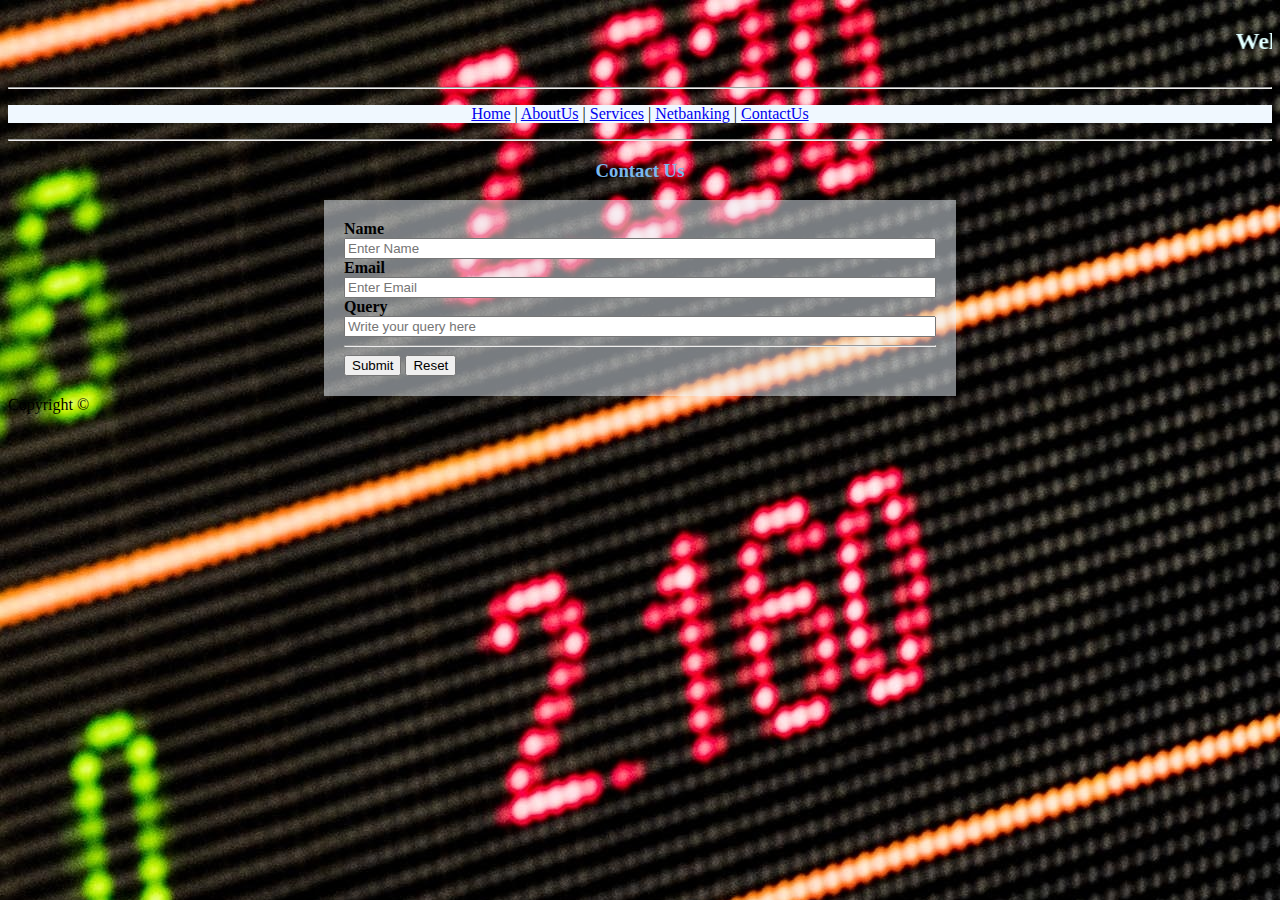
<file: index.html>
<!DOCTYPE html>
<html lang="en">
<head>
    <meta charset="UTF-8">
    <meta http-equiv="X-UA-Compatible" content="IE=edge">
    <meta name="viewport" content="width=device-width, initial-scale=1.0">
    <link href="./css/index.css" rel="stylesheet" />
    <title>Our Bank</title>
</head>
<body>
    <marquee><h2>Welcome to Our Bank!!</h2></marquee><hr>
    <p><a href="#">Home</a> | <a href="about.html">AboutUs</a> | <a href="services.html">Services</a> | <a href="login.html">Netbanking</a> 
        | <a href="contact">ContactUs</a></p><hr>
    
    <section class="contact">
        <h3>Contact Us</h3>
        <form action="">
            <div class="container">
                <label for="name"><b>Name</b></label><br>
                <input type="text" placeholder="Enter Name" name="name" required><br>
            
                <label for="email"><b>Email</b></label><br>
                <input type="email" placeholder="Enter Email" name="email" required><br>

                <label for="query"><b>Query</b></label><br>
                <input type="text" placeholder="Write your query here" name="query" required><br><hr>
            
                <button type="submit" value="Submit">Submit</button>
                <button type="reset" value="Reset">Reset</button><br>
            </div>
        </form>
    </section>


        <footer>
            Copyright &copy;
        </footer>
</body>
</html>
</file>
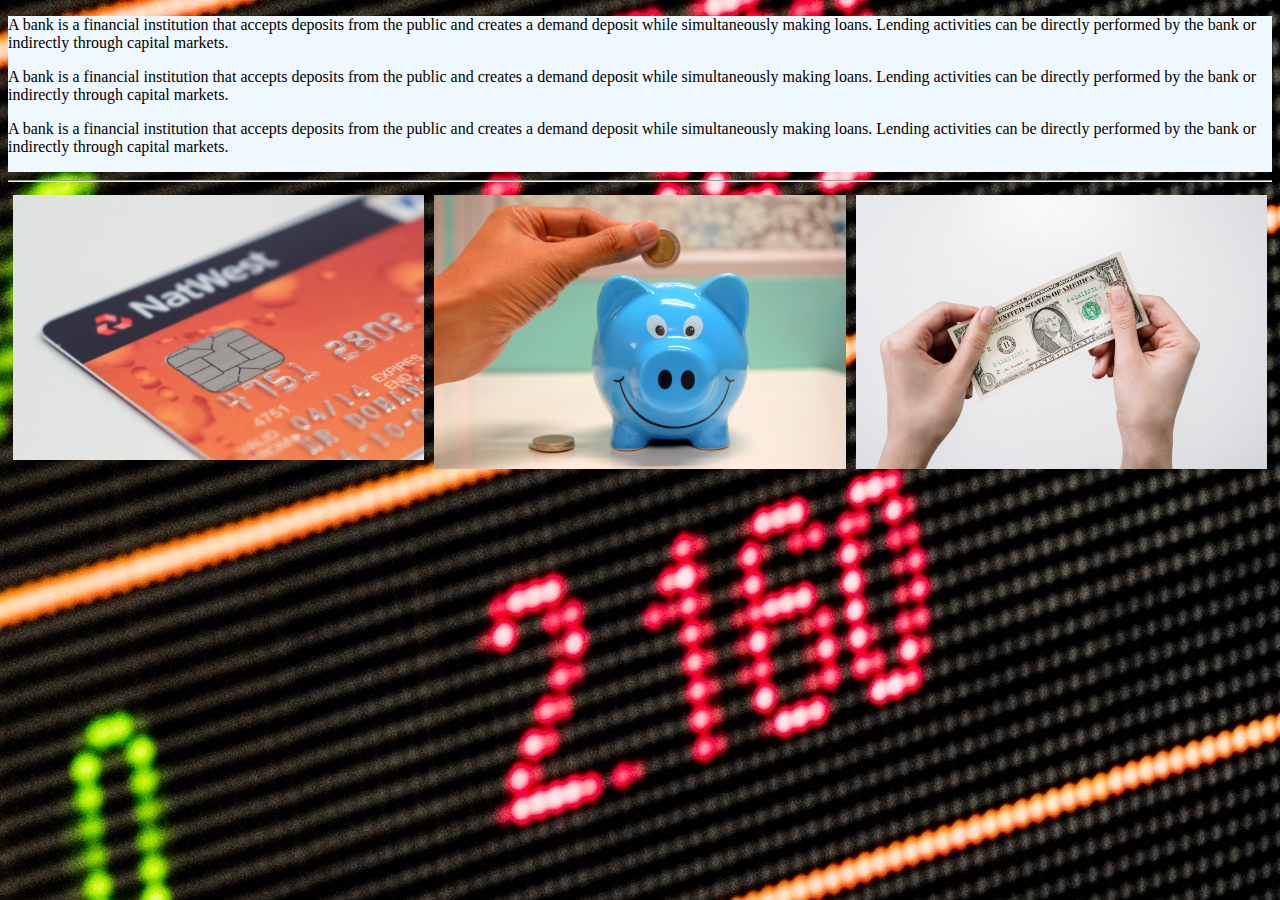
<file: about.html>
<!DOCTYPE html>
<html lang="en">
<head>
    <meta charset="UTF-8">
    <meta http-equiv="X-UA-Compatible" content="IE=edge">
    <meta name="viewport" content="width=device-width, initial-scale=1.0">
    <link href="./css/about.css" rel="stylesheet">
    <title>About Us</title>
</head>
<body>
    <div class="container">
        <div class="row">
            <div class="col">
                <p>
                    A bank is a financial institution that accepts deposits 
                    from the public and creates a demand deposit while simultaneously making loans. 
                    Lending activities can be directly performed by the bank or indirectly through capital markets.
                </p>
            </div>
            <div class="col">
                <p>
                    A bank is a financial institution that accepts deposits 
                    from the public and creates a demand deposit while simultaneously making loans. 
                    Lending activities can be directly performed by the bank or indirectly through capital markets.
                </p>
            </div>
            <div class="col">
                <p>
                    A bank is a financial institution that accepts deposits 
                    from the public and creates a demand deposit while simultaneously making loans. 
                    Lending activities can be directly performed by the bank or indirectly through capital markets.
                </p>
            </div>
        </div>
    </div><hr>
    <div class="row">
        <div class="column">
            <img src="./media/card.jpg" style="width: 100%;">
        </div>
        <div class="column">
            <img src="./media/piggy.jpg" style="width: 100%;">
        </div>
        <div class="column">
            <img src="./media/money.jpg" style="width: 100%;">
        </div>
    </div>
</body>
</html>
</file>
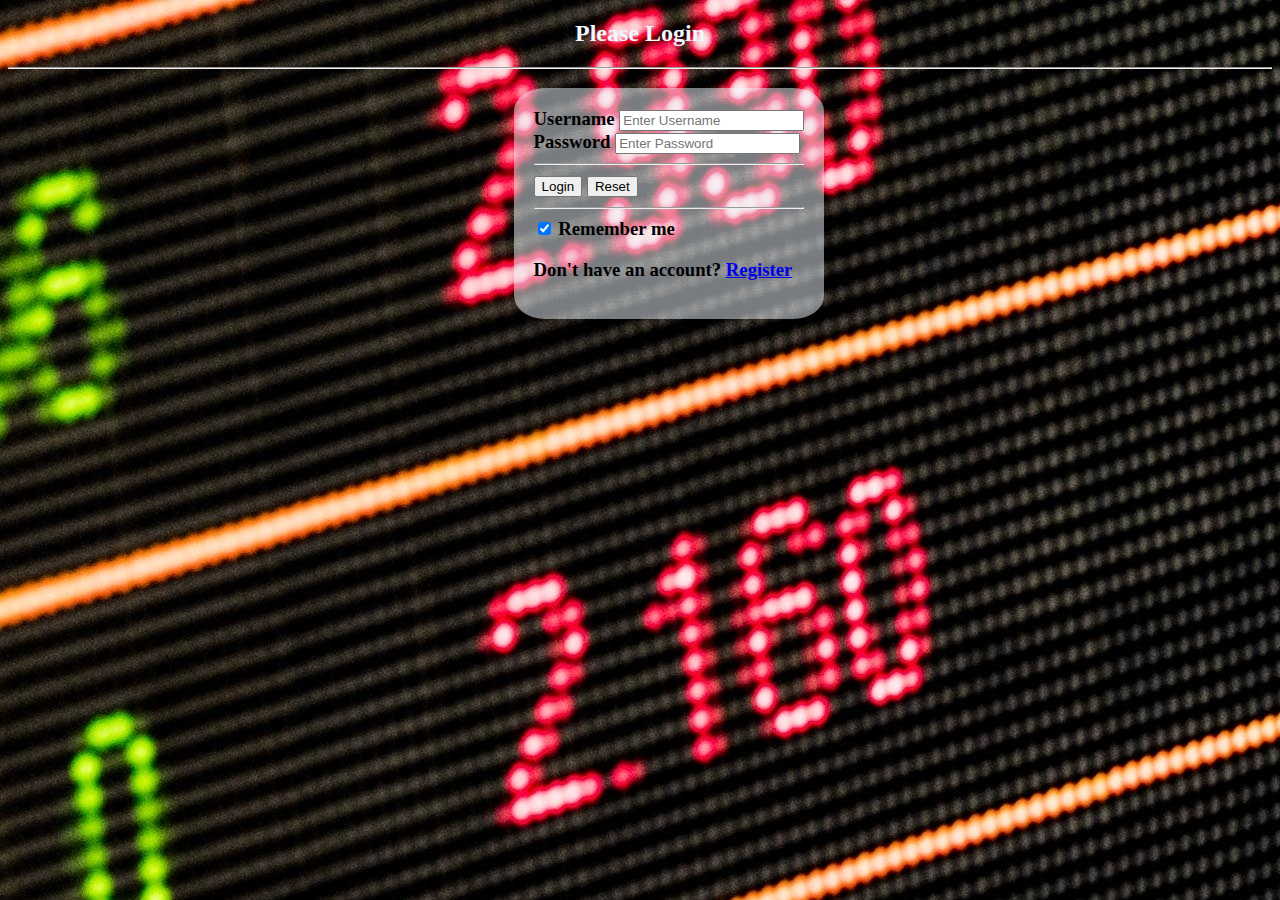
<file: login.html>
<!DOCTYPE html>
<html lang="en">
<head>
    <meta charset="UTF-8">
    <meta http-equiv="X-UA-Compatible" content="IE=edge">
    <meta name="viewport" content="width=device-width, initial-scale=1.0">
    <link href="./css/login.css" rel="stylesheet">
    <title>Login</title>
</head>
<body>
    <h2>Please Login</h2><hr>
    <form action="">
        <h3>
            <div class="container">
                <label for="uname"><b>Username</b></label>
                <input type="text" placeholder="Enter Username" name="uname" required><br>
            
                <label for="psw"><b>Password</b></label>
                <input type="password" placeholder="Enter Password" name="psw" required><br><hr>
            
                <input type="submit" value="Login">
                <input type="reset" value="Reset"><br><hr>
                <label>
                <input type="checkbox" checked="checked" name="remember"> Remember me
                </label><br>
                <p>Don't have an account? <a href="register.html">Register</a></p>
            </div>
        </h3>
    </form>
</body>
</html>
</file>
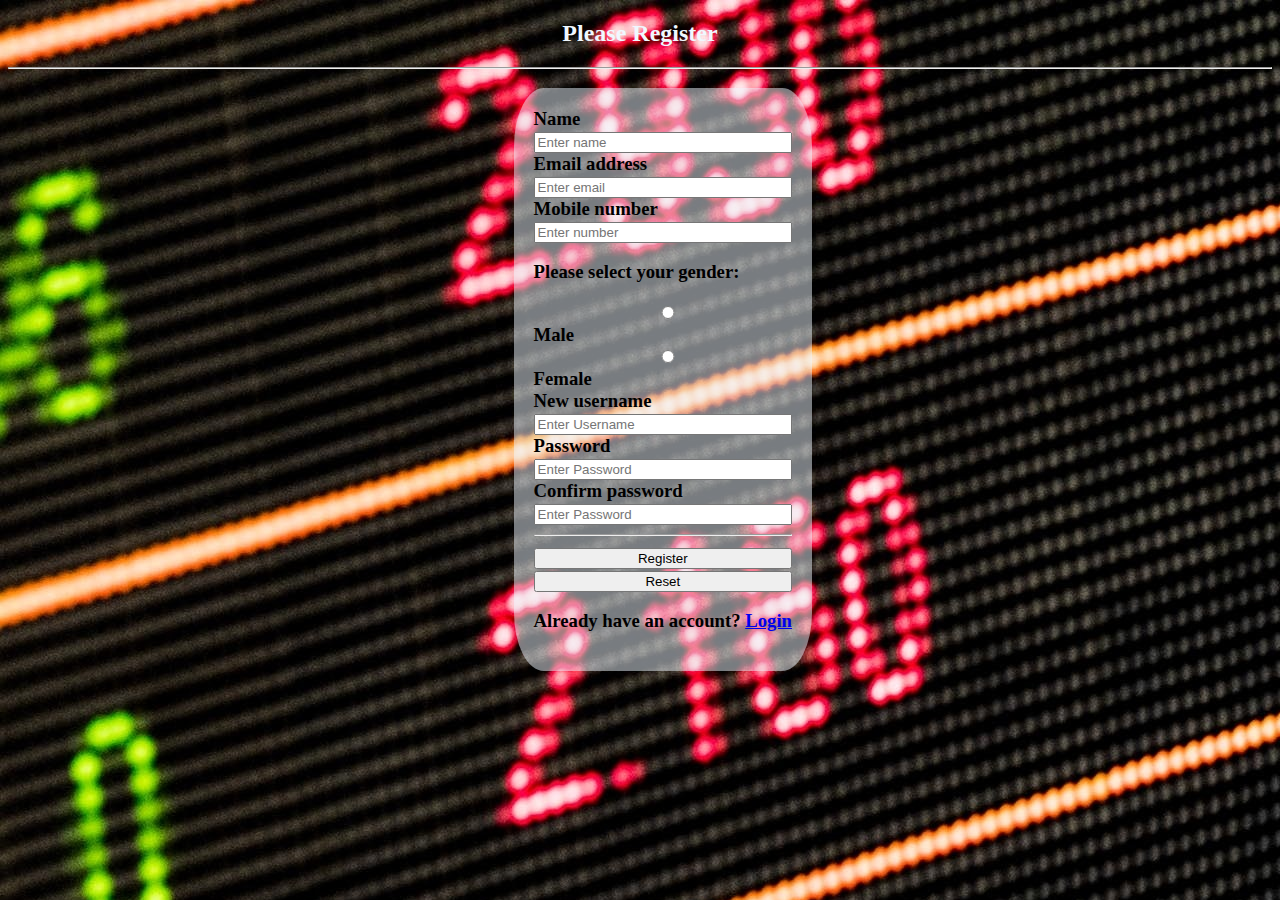
<file: register.html>
<!DOCTYPE html>
<html lang="en">
<head>
    <meta charset="UTF-8">
    <meta http-equiv="X-UA-Compatible" content="IE=edge">
    <meta name="viewport" content="width=device-width, initial-scale=1.0">
    <link href="./css/register.css" rel="stylesheet">
    <title>Register</title>
</head>
<body>
    <h2>Please Register</h2><hr>
    <form action="">
        <h3>
            <div class="container">
                <label for="name"><b>Name</b></label><br>
                <input type="text" placeholder="Enter name" name="uname" required><br>

                <label for="email"><b>Email address</b></label><br>
                <input type="email" placeholder="Enter email" name="uname" required><br>

                <label for="mobile"><b>Mobile number</b></label><br>
                <input type="number" placeholder="Enter number" name="uname" required><br>

                <p>Please select your gender:</p>
                <input type="radio" id="male" name="gender" value="Male">
                <label for="male">Male</label><br>
                <input type="radio" id="female" name="gender" value="Female">
                <label for="female">Female</label><br>
                
                <label for="uname"><b>New username</b></label><br>
                <input type="text" placeholder="Enter Username" name="uname" required><br>
            
                <label for="psw"><b>Password</b></label><br>
                <input type="password" placeholder="Enter Password" name="psw" required><br>

                <label for="cpsw"><b>Confirm password</b></label><br>
                <input type="password" placeholder="Enter Password" name="psw" required><br>
                <hr>
                <input type="submit" value="Register"><br>
                <input type="reset" value="Reset"><br>
                <p>Already have an account? <a href="login.html">Login</a></p>
            </div>
        </h3>
    </form>
</body>
</html>
</file>
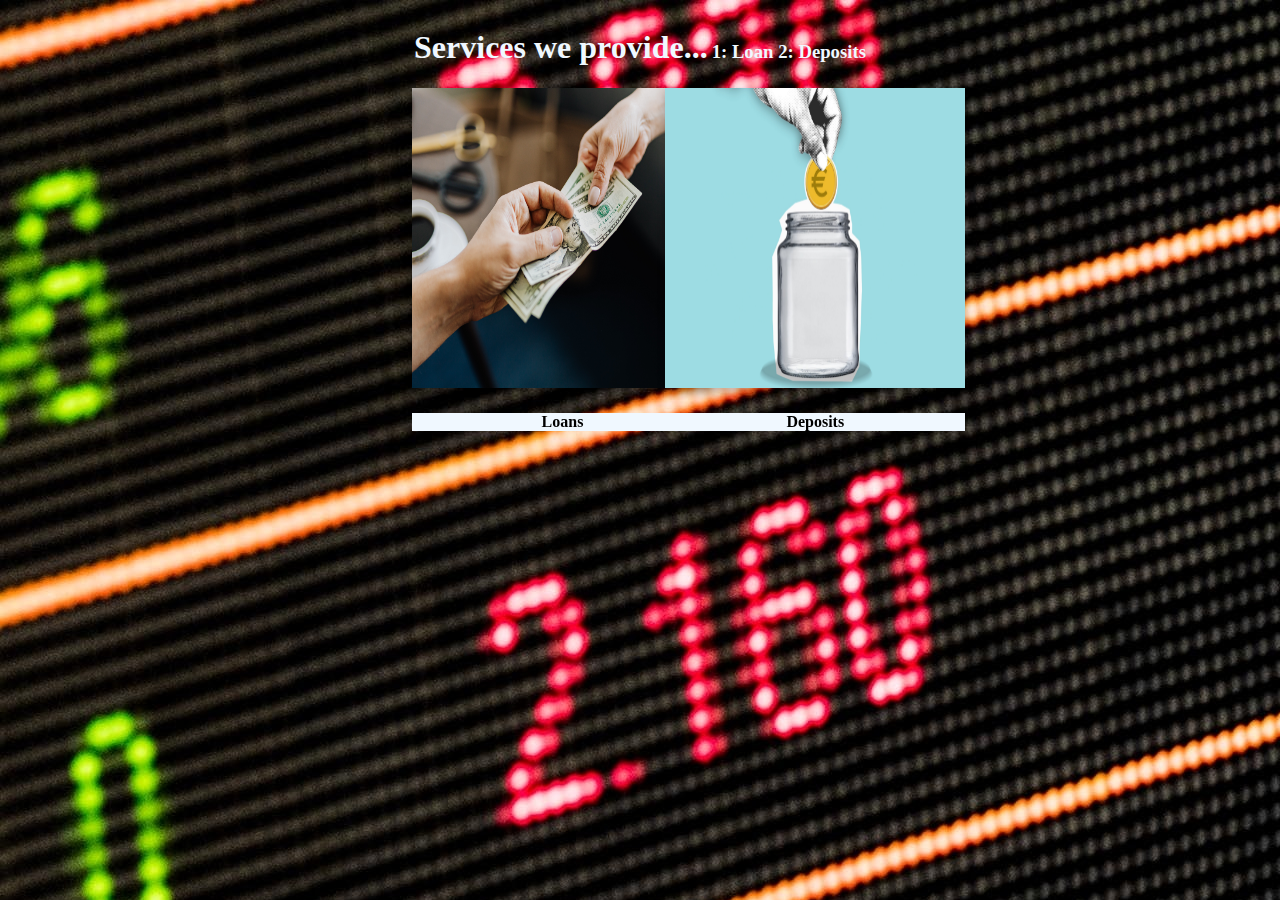
<file: services.html>
<!DOCTYPE html>
<html lang="en">

<head>
    <meta charset="UTF-8">
    <meta http-equiv="X-UA-Compatible" content="IE=edge">
    <meta name="viewport" content="width=device-width, initial-scale=1.0">
    <link href="./css/services.css" rel="stylesheet">
    <script src="./loan.js"></script>
    <title>Services</title>
</head>

<body>
    <h1>Services we provide...</h1>
    <h3>1: Loan 2: Deposits</h3>
    <div class="row">
        <div class="column">
            <div class="flip-card" id="loan" onclick="loan()">
                <div class="flip-card-inner">
                    <div class="flip-card-front">
                        <img src="./media/loan.jpg" alt="Loan" style="width:300px;height:300px;">
                        <div class="container">
                            <h4><b>Loans</b></h4> 
                          </div>
                    </div>
                    <div class="flip-card-back">
                        <h1>1: Car Loan</h1>
                        <h1>2: Home Loan</h1>
                        <h1>3: Personal Loan</h1>
                    </div>
                </div>
            </div>
        </div>
        <div class="column">
            <div class="flip-card" id="deposit" onclick="deposit()">
                <div class="flip-card-inner">
                    <div class="flip-card-front">
                        <img src="./media/deposit.jpg" alt="Deposits" style="width:300px;height:300px;">
                        <div class="container">
                            <h4><b>Deposits</b></h4> 
                          </div>
                    </div>
                    <div class="flip-card-back">
                        <h1>1: Fixed Deposit</h1>
                        <h1>2. Recurring Deposit</h1>
                    </div>
                </div>
            </div>
        </div>
    </div>
    <div class="d1" id="d1">
        
    </div>


</body>

</html>
</file>
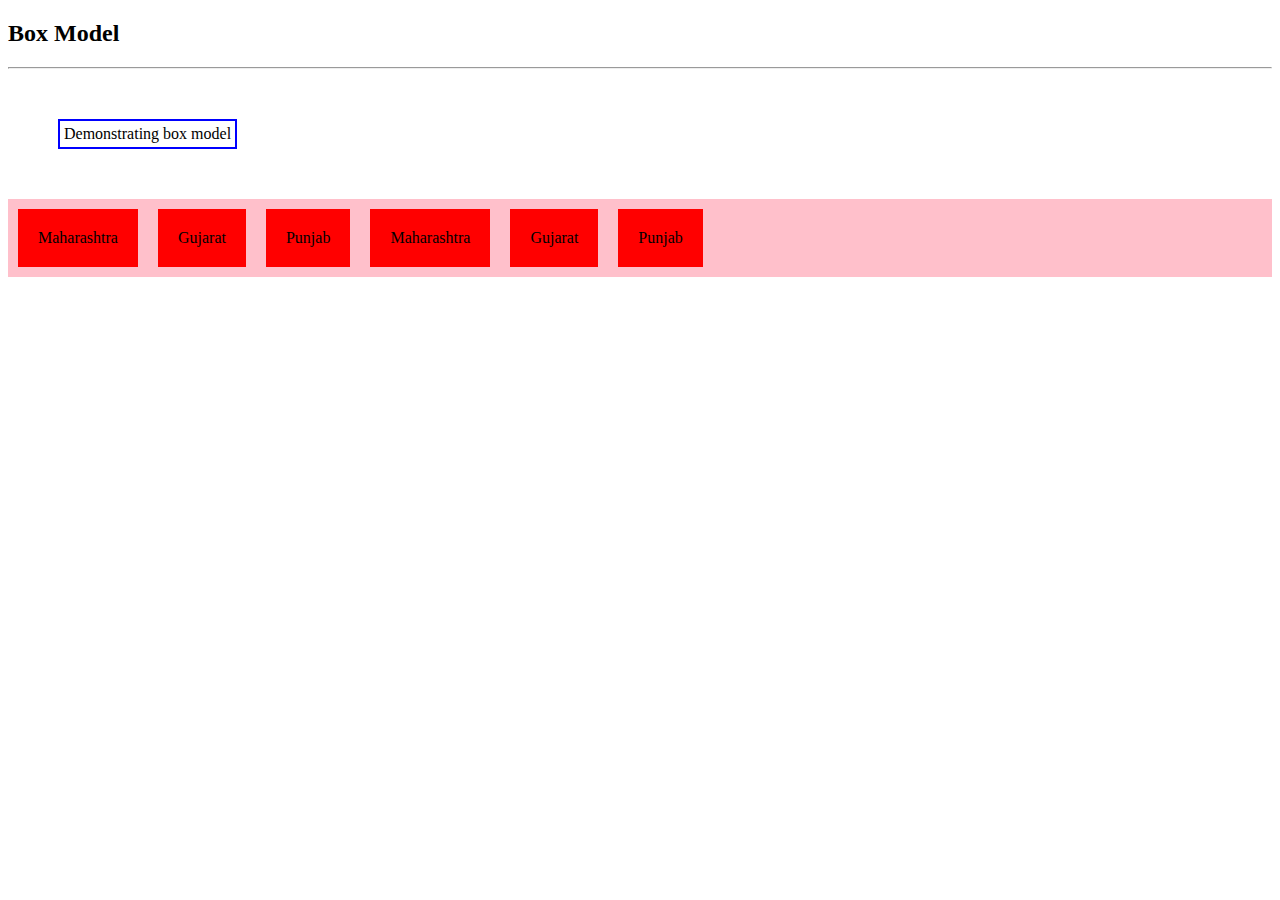
<file: css demo/boxmodel.html>
<!DOCTYPE html>
<html lang="en">
<head>
    <meta charset="UTF-8">
    <meta http-equiv="X-UA-Compatible" content="IE=edge">
    <meta name="viewport" content="width=device-width, initial-scale=1.0">
    <title>Box Model</title>
    <style>
        p{
            margin: 50px;
            border: 2px double blue;
            padding: 4px;
            width: fit-content;
        }
        .flex-c{
            display: flex;
            background: pink;
        }
        .flex-c > div{
            background: red;
            margin: 10px;
            padding: 20px;
        }
    </style>
</head>
<body>
    <h2>Box Model</h2><hr>
    <p>
        Demonstrating box model
    </p>
    <div class="flex-c">
        <div>Maharashtra</div>
        <div>Gujarat</div>
        <div>Punjab</div>
        <div>Maharashtra</div>
        <div>Gujarat</div>
        <div>Punjab</div>
    </div>

</body>
</html>
</file>
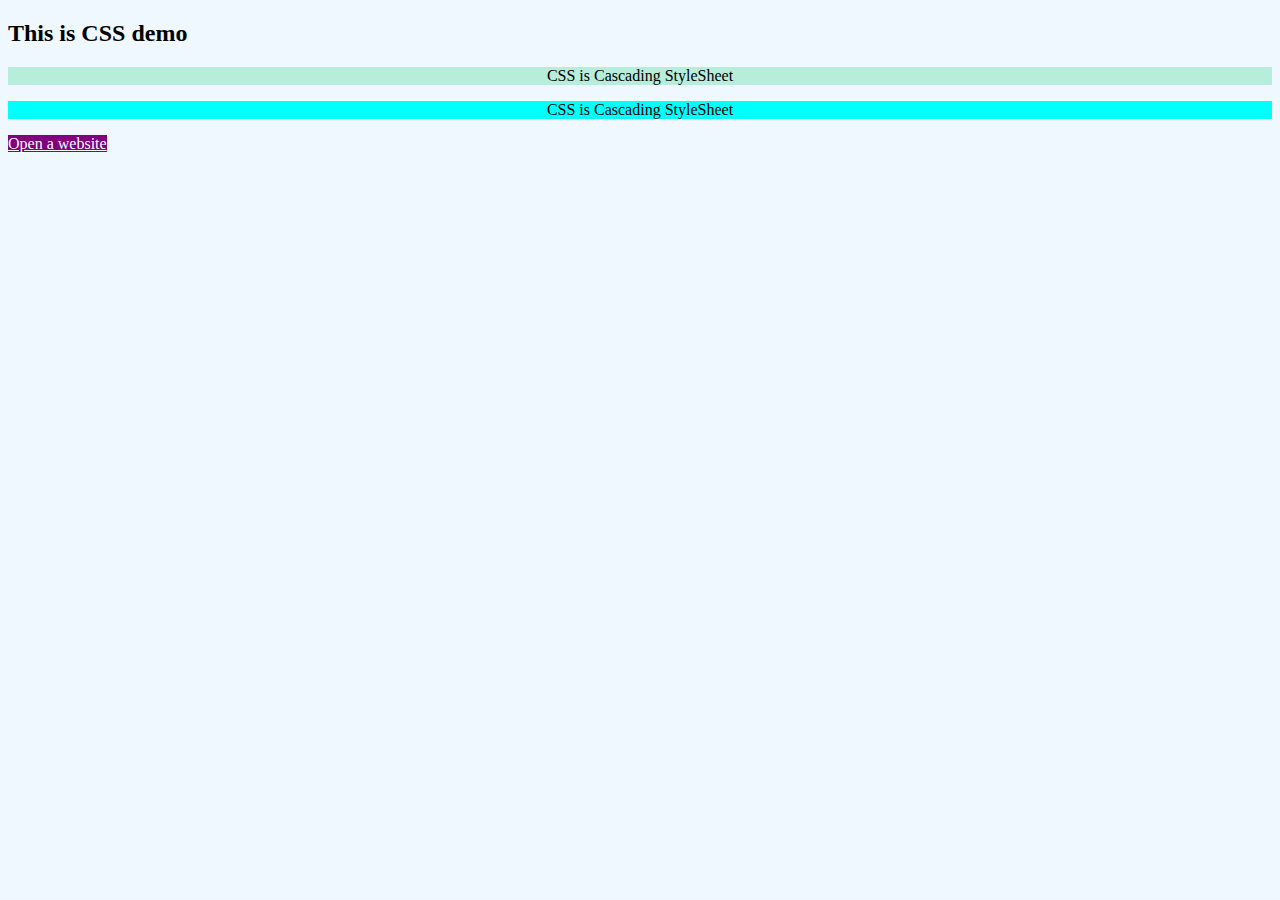
<file: css demo/home.html>
<!DOCTYPE html>
<html lang="en">
<head>
    <meta charset="UTF-8">
    <meta http-equiv="X-UA-Compatible" content="IE=edge">
    <meta name="viewport" content="width=device-width, initial-scale=1.0">
    <link href="home.css" rel="stylesheet" />
    <title>CSS Demo</title>
</head>
<body>
    
    <h2>This is CSS demo</h2>
    <p>CSS is Cascading StyleSheet</p>
    <p class="one">CSS is Cascading StyleSheet</p>
    <a href="http://wissen.com" target="_blank">Open a website</a>
</body>
</html>
</file>
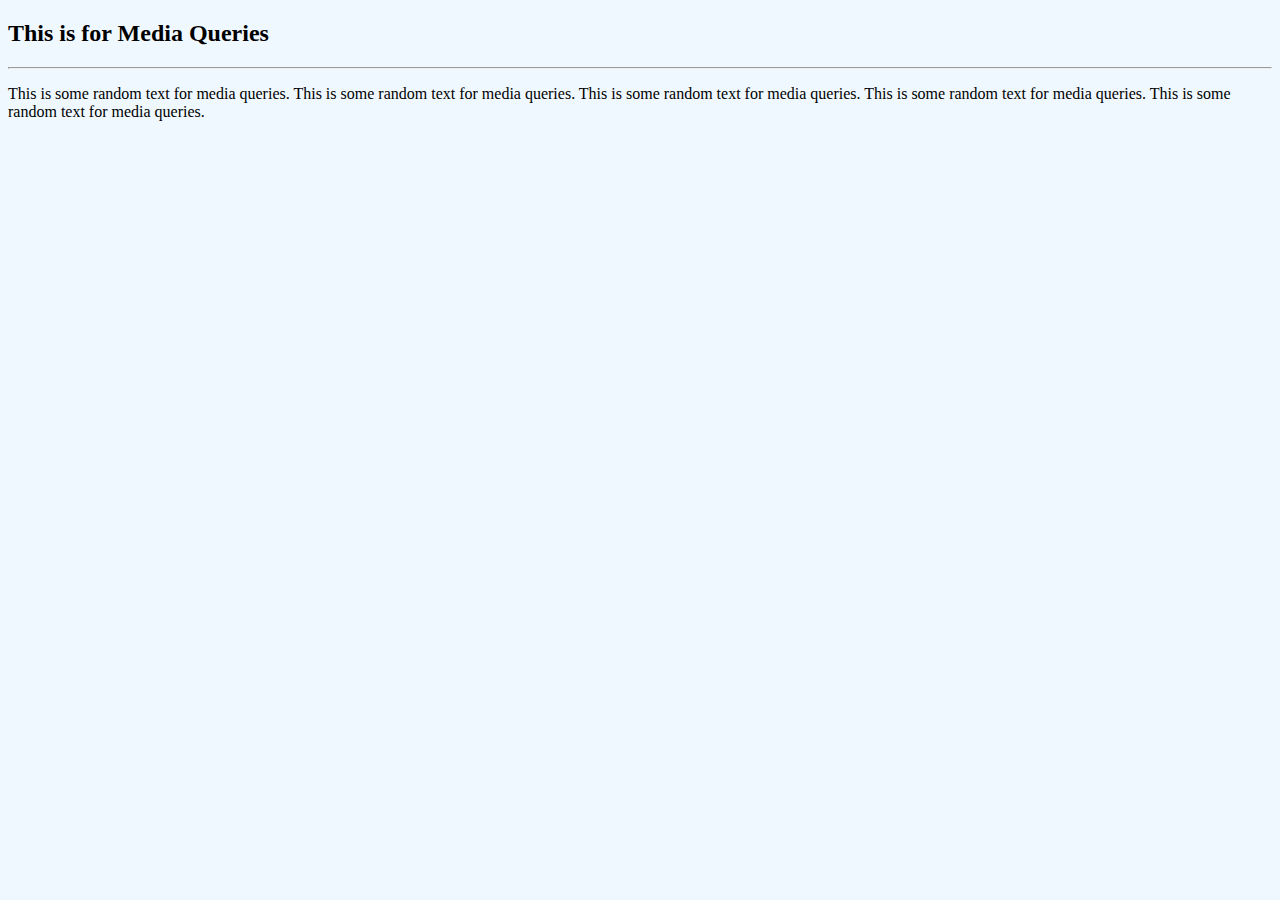
<file: css demo/media.html>
<!DOCTYPE html>
<html lang="en">
<head>
    <meta charset="UTF-8">
    <meta http-equiv="X-UA-Compatible" content="IE=edge">
    <meta name="viewport" content="width=device-width, initial-scale=1.0">
    <title>Media Queries</title>
    <style>
        body{
            background-color: aliceblue;
        }
        @media  screen and (max-width: 580px) {
            body{
                background-color: pink;
            } 
        }

    </style>
</head>
<body>
    <h2>This is for Media Queries</h2><hr>
    <p>
        This is some random text for media queries.
        This is some random text for media queries.
        This is some random text for media queries.
        This is some random text for media queries.
        This is some random text for media queries.
    </p>
</body>
</html>
</file>
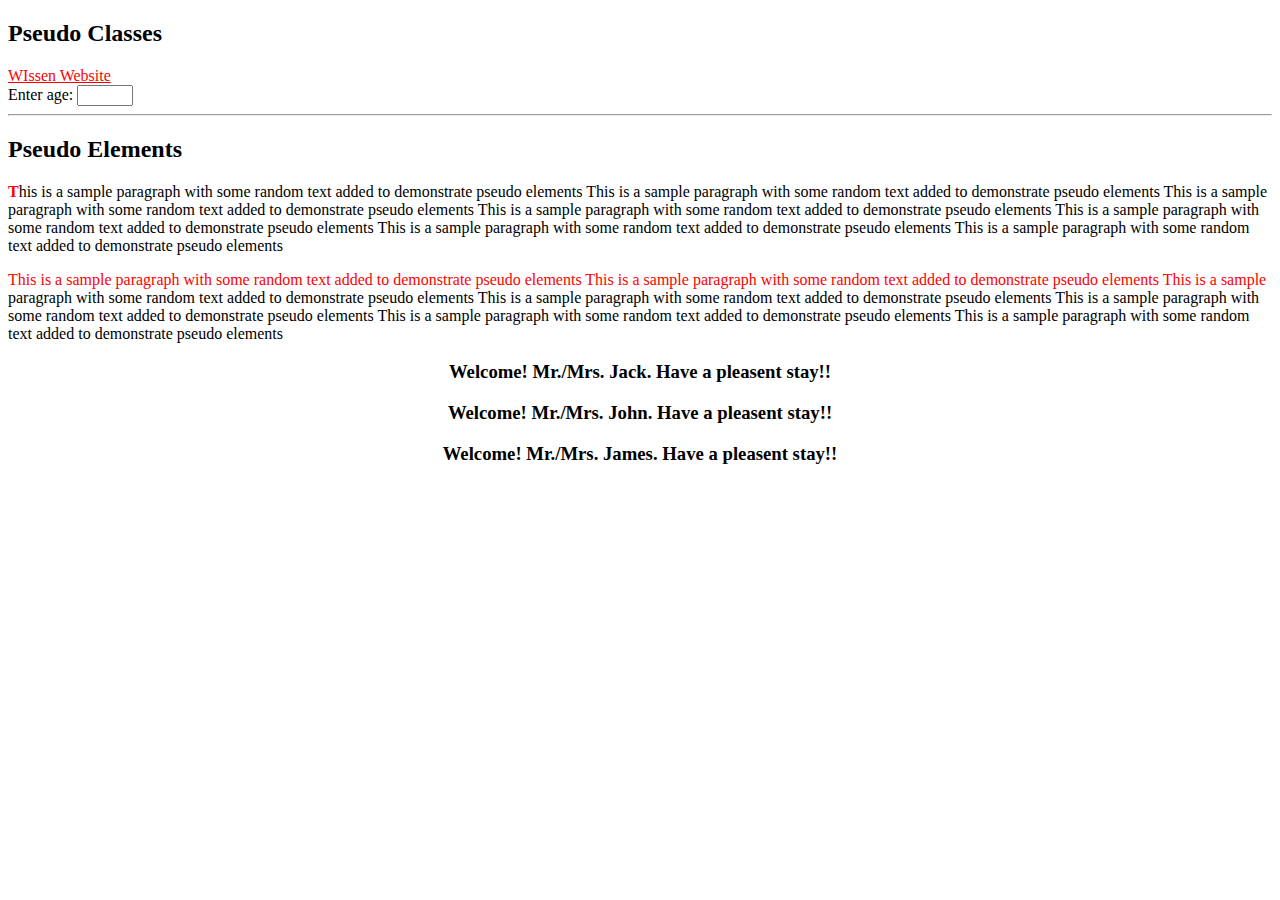
<file: css demo/pseudo.html>
<!DOCTYPE html>
<html lang="en">
<head>
    <meta charset="UTF-8">
    <meta http-equiv="X-UA-Compatible" content="IE=edge">
    <meta name="viewport" content="width=device-width, initial-scale=1.0">
    <title>Pseudo Demo</title>
    <style>
        a:link{
            color: red;
        }
        a:visited{
            color: green;
        }
        a:hover{
            color: blue;
        }
        a:active{
            color: black;
        }
        input:out-of-range{
            border: 2px solid red;
        }
        p::first-letter{
            color: red;
            font-size: medium;
            font-weight: bold;
        }
        div::first-line{
            color: red;
        }
        h3{
            text-align: center;
        }
        h3::before{
            content: 'Welcome! Mr./Mrs. ';
        }
        h3::after{
            content: '. Have a pleasent stay!!';
        }
    </style>
</head>
<body>
    <h2>Pseudo Classes</h2>
    <a href="https://wissen.com">WIssen Website</a><br>
    Enter age: <input type="number" min=21 max=60><hr>
    <h2>Pseudo Elements</h2>
    <p>
        This is a sample paragraph with some random text added to demonstrate pseudo elements
        This is a sample paragraph with some random text added to demonstrate pseudo elements
        This is a sample paragraph with some random text added to demonstrate pseudo elements
        This is a sample paragraph with some random text added to demonstrate pseudo elements
        This is a sample paragraph with some random text added to demonstrate pseudo elements
        This is a sample paragraph with some random text added to demonstrate pseudo elements
        This is a sample paragraph with some random text added to demonstrate pseudo elements
    </p>
    <div class="demo">
        This is a sample paragraph with some random text added to demonstrate pseudo elements
        This is a sample paragraph with some random text added to demonstrate pseudo elements
        This is a sample paragraph with some random text added to demonstrate pseudo elements
        This is a sample paragraph with some random text added to demonstrate pseudo elements
        This is a sample paragraph with some random text added to demonstrate pseudo elements
        This is a sample paragraph with some random text added to demonstrate pseudo elements
        This is a sample paragraph with some random text added to demonstrate pseudo elements
    </div>
    <h3>Jack</h3>
    <h3>John</h3>
    <h3>James</h3>
</body>
</html>
</file>
<file: css/index.css>
*{
    box-sizing: border-box;
}
body{
    background-image: url(../media/back.jpg);
    background-repeat: repeat-y;
}
h2{
    color: lightcyan;
}
p{
    background-color: aliceblue;
    text-align: center;
}
a:hover{
    color: brown;
}
h3{
    text-align: center;
    color: rgb(122, 184, 238);
    font-weight: bold;
}
.container{
    margin-left: 25%;
    background-color: rgba(240, 248, 255, 0.5);
    width: 50%;
    padding: 20px;
}
input{
    width: 100% !important;
}
</file>
<file: css/about.css>
*{
    box-sizing: border-box;
}

body{
    background-image: url(../media/back.jpg);
    background-repeat: repeat-y;
}
.container{
    background-color: aliceblue;
}
.column {
    float: left;
    width: 33.33%;
    padding: 5px;
  }
  .row::after {
    content: "";
    clear: both;
    display: table;
  }
</file>
<file: css/login.css>
*{
    box-sizing: border-box;
}
body{
    background-image: url(../media/back.jpg);
    background-repeat: repeat-y;
}
h2{
    color: aliceblue;
    text-align: center;
}
.container{
    margin-left: 40%;
    background-color: rgba(240, 248, 255, 0.5);
    width: fit-content;
    padding: 20px;
    border-radius: 10%;
}
</file>
<file: css/register.css>
*{
    box-sizing: border-box;
}
body{
    background-image: url(../media/back.jpg);
    background-repeat: repeat-y;
}
h2{
    color: aliceblue;
    text-align: center;
}
.container{
    margin-left: 40%;
    background-color: rgba(240, 248, 255, 0.5);
    width: fit-content;
    padding: 20px;
    border-radius: 10%;
}
input{
    width: 100% !important;
}
</file>
<file: css/services.css>
* {
    box-sizing: border-box;
}

body {
    background-image: url(../media/back.jpg);
    background-repeat: repeat-y;
    text-align: center;
}
#back{
    opacity: 70%;
}

h1,
h3 {
    color: aliceblue;
    display: inline-block;
}

.column {
    float: left;
    width: 25%;
    padding-left: 15%;
}

.row {
    margin: 0 0 0 20%;
}

.container{
    background: aliceblue;
}

.d1{
    margin-top: 30%;
    text-align: center;
    margin-left: 40%;
}
.flip-card {
    background-color: transparent;
    width: 300px;
    height: 300px;
}

.flip-card-inner {
    position: relative;
    width: 100%;
    height: 100%;
    text-align: center;
    transition: transform 0.6s;
    transform-style: preserve-3d;
    box-shadow: 0 4px 8px 0 rgba(0, 0, 0, 0.2);
}

.flip-card:hover .flip-card-inner {
    transform: rotateY(180deg);
}

.flip-card-front,
.flip-card-back {
    position: absolute;
    width: 100%;
    height: 100%;
    -webkit-backface-visibility: hidden;
    backface-visibility: hidden;
}

.flip-card-front {
    background-color: #bbb;
    color: black;
}

.flip-card-back {
    background-color: #b9dbf2;
    color: white;
    transform: rotateY(180deg);
}

label{
    color: black !important;
    margin-left: 2%;
}
form{
    background-color: rgb(240, 248, 255, 0.5);
    width: fit-content;
}
input{
    margin-left: 3%;
}
#type{
    margin-left: 3%;
}
</file>
<file: css demo/home.css>
body{
    background-color: aliceblue;
}

p{
    background-color: rgb(182, 238, 219);
    text-align: center;
}
.one{
    background-color: aqua;
}
a[target = _blank]{
    background: purple;
    color: white;
}
</file>
